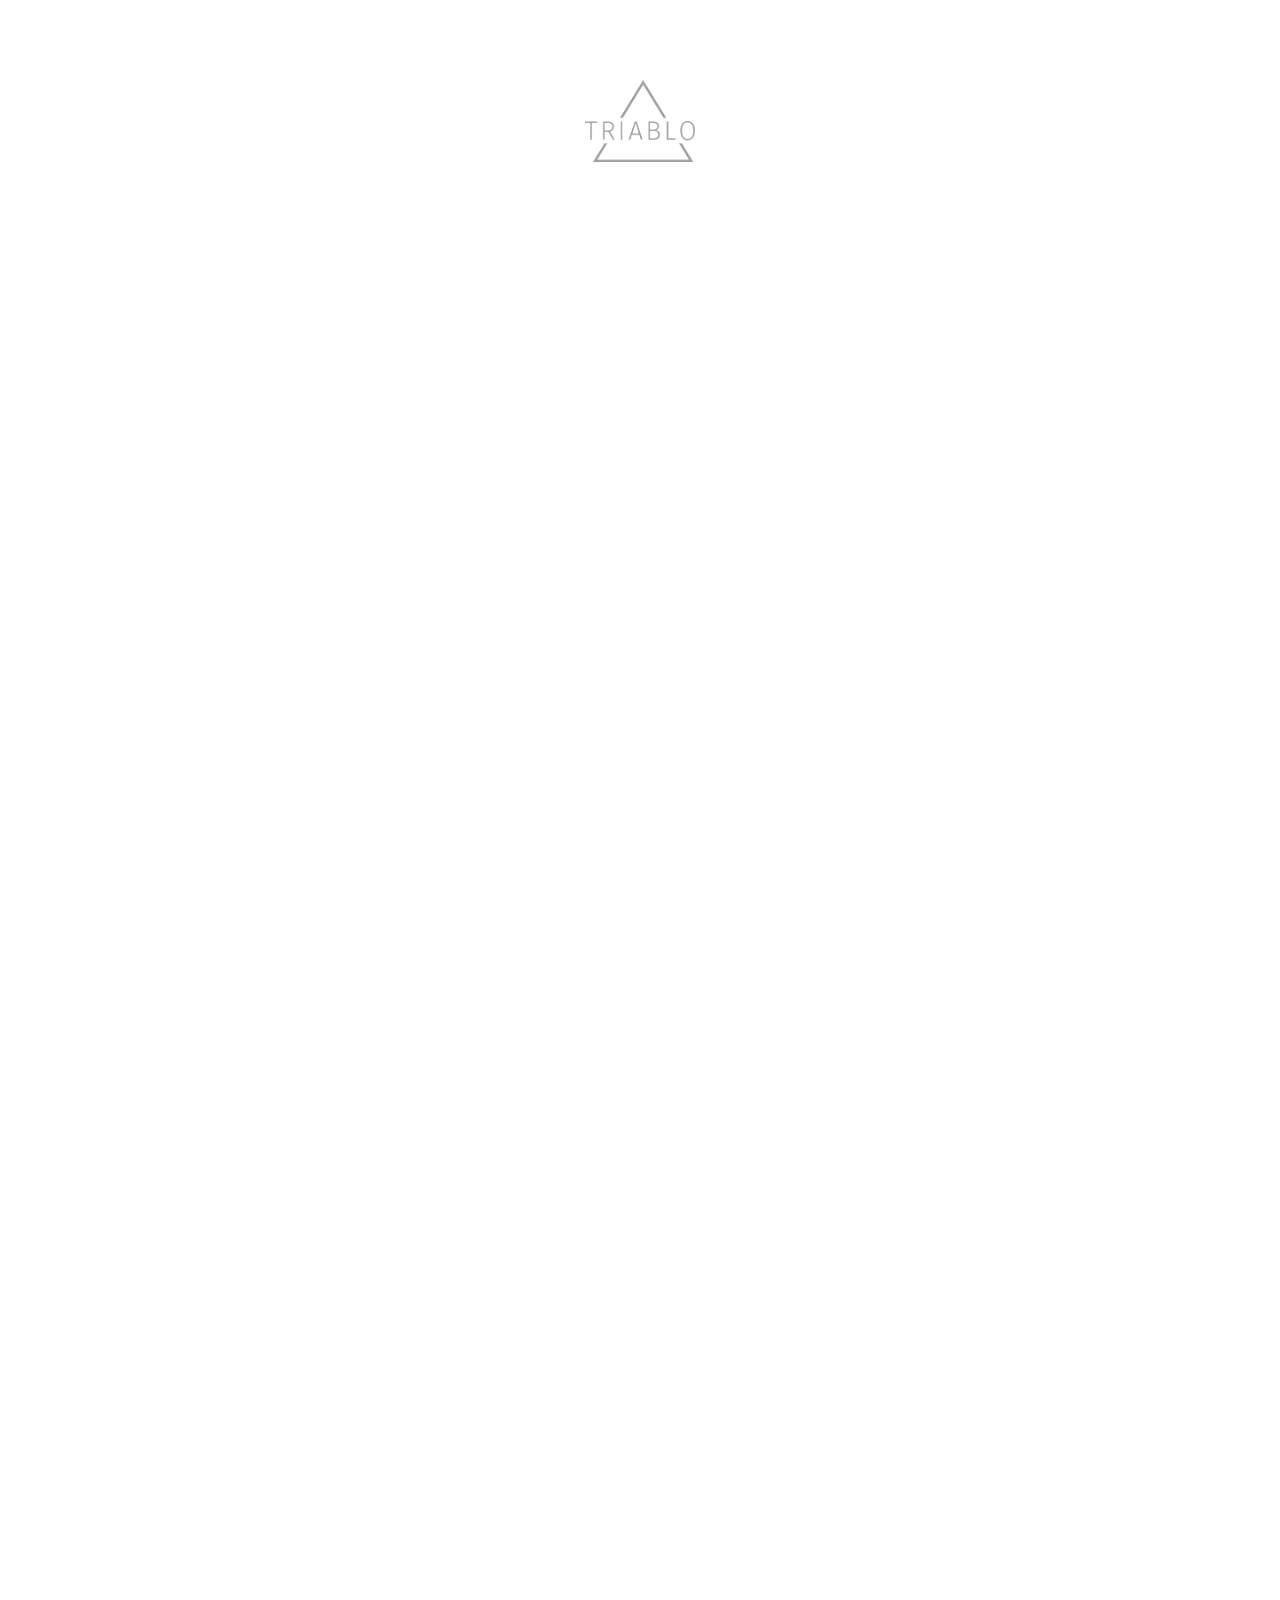
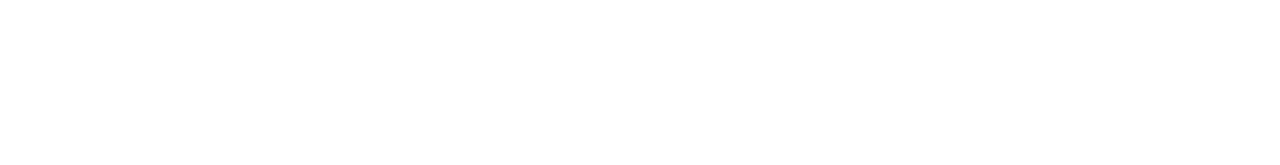
<file: index-alt.html>
<!doctype html>
<html>
<head>
	<title>Triablo - eCommerce Landing Page</title>
	<meta name="description" content=""/>
	<meta name="viewport" content="width=device-width, user-scalable=no">

	<meta http-equiv="Content-type" content="text/html; charset=UTF-8"/>
	<link href='http://fonts.googleapis.com/css?family=Fira+Sans:300,400&amp;subset=latin,cyrillic-ext,cyrillic' rel='stylesheet' type='text/css'>
	<link href="css/foundation.min.css" rel="stylesheet">
	<link href="css/less/welcome/wl.min.css" rel="stylesheet">
	<link rel="icon" type="image/png" href="favicon.png" sizes="32x32">
	
	<script src="js/lib/modernizr.js"></script>
</head>
<body>
	<div class="page-content">
		<header class="header js-first-screen">
			<div class="header-wrapper">
				<div class="row">
					<div class="column large-12">
						<div class="logo-block js-logo-block"><img src="images/wl-logo.png" alt="" class="logo-image"></div>
					</div>
				</div>
			</div>
		</header>
		<section role="main">	

			<section class="title-section js-first-screen">
				<div class="row">
					<div class="column large-12">
						<div class="title-block js-title-block">
							<h2 class="wl-title">We are proud to introduce Triablo - One Page eCommerce Landing Page with unique features. Fully working AJAX category loading, "add to card" functionality and pre-order system. Enjoy!</h2>
						</div>
					</div>
				</div>
			</section>

			<section class="works-section js-work-sections js-first-screen">
				<div class="row">
					<div class="column large-6 medium-6">
						<div class="work-item js-work-item">
							<div class="item-view right-image">
								<span class="demo-btn js-demo-btn" data-target="index-count.html"></span>
								<img src="images/versions/item7.jpg" alt="">
							</div>
							<h4 class="item-title">Countdown</h4>
						</div>
					</div>
				
					<div class="column large-6 medium-6">
						<div class="work-item js-work-item">
							<div class="item-view">
								<span class="demo-btn js-demo-btn" data-target="index-r.html"></span>
								<img src="images/versions/item1.jpg" alt="">
							</div>
							<h4 class="item-title">Slider</h4>
						</div>
					</div>

					<div class="column large-6 medium-6">
						<div class="work-item js-work-item">
							<div class="item-view right-image">
								<span class="demo-btn js-demo-btn" data-target="index-pl.html"></span>
								<img src="images/versions/item2.jpg" alt="">
							</div>
							<h4 class="item-title">Slider Parallax</h4>
						</div>
					</div>
					
					<div class="column large-6 medium-6">
						<div class="work-item js-work-item">
							<div class="item-view">
								<span class="demo-btn js-demo-btn" data-target="index-v.html"></span>
								<img src="images/versions/item3.jpg" alt="">
							</div>
							<h4 class="item-title">Video</h4>
						</div>
					</div>

					<div class="column large-6 medium-6">
						<div class="work-item js-work-item">
							<div class="item-view right-image">
								<span class="demo-btn js-demo-btn" data-target="index-vpl.html"></span>
								<img src="images/versions/item4.jpg" alt="">
							</div>
							<h4 class="item-title">Video Parallax</h4>
						</div>
					</div>

					<div class="column large-6 medium-6">
						<div class="work-item js-work-item">
							<div class="item-view">
								<span class="demo-btn js-demo-btn" data-target="index-i.html"></span>
								<img src="images/versions/item5.jpg" alt="">
							</div>
							<h4 class="item-title">Background Image</h4>
						</div>
					</div>

					<div class="column large-6 medium-6">
						<div class="work-item js-work-item">
							<div class="item-view right-image">
								<span class="demo-btn js-demo-btn" data-target="index-ipl.html"></span>
								<img src="images/versions/item6.jpg" alt="">
							</div>
							<h4 class="item-title">Background Image Parallax</h4>
						</div>
					</div>
				</div>
			</section>

			<section class="collors-section js-second-screen">
				<div class="section-title-block">
					<h3 class="section-title">CHOOSE YOUR COLOR</h3>
				</div>
				<ul class="colors-list">
					<li class="js-color-item color-item red-c" data-color="#dc2d31" data-fileName="red.min.css"></li>
					<li class="js-color-item color-item blue-c" data-color="#42c3d6" data-fileName="blue.min.css"></li>
					<li class="js-color-item color-item green-c" data-color="#a1cf4e" data-fileName="green.min.css"></li>
					<li class="js-color-item color-item yellow-c" data-color="#e8846b" data-fileName="l-red.min.css"></li>
					<li class="js-color-item color-item brown-c" data-color="#9b59b6" data-fileName="purple.min.css"></li>
					<li class="js-color-item color-item l-green-c" data-color="#00bd9b" data-fileName="d-green.min.css"></li>
				</ul>
			</section>

		</section>
		<footer>

		</footer>
	</div>

	<script data-main="js/wl-script" src="js/lib/require.js"></script>
</body>
</html>
</file>
<file: css/less/welcome/wl.min.css>
*,ul{box-sizing:border-box;margin:0;padding:0}body{-webkit-transition:all .25s ease;-moz-transition:all .25s ease;-ms-transition:all .25s ease;-o-transition:all .25s ease;transition:all .25s ease}body,html{height:100% !important}iframe{width:100%;height:100%;border:none}.header-wrapper{text-align:center}.header-wrapper .logo-block{margin:80px 0;opacity:0}.header-wrapper .logo-image{width:110px;display:inline-block;vertical-align:top;zoom:1;*display:inline}.row{max-width:970px}.title-section{text-align:center;margin-bottom:70px}.title-section .title-block{opacity:0;border:1px solid #f3f3f3;padding:30px 100px}.title-section .wl-title{font-weight:300;font-size:16px;line-height:30px;color:#7b7a7a;font-family:'Fira Sans',sans-serif}.work-item{margin-bottom:69px;opacity:0}.works-section{text-align:center;margin-bottom:10px}.works-section .item-title{text-transform:uppercase;font-weight:300;color:#363636;font-size:14px;line-height:30px;margin-top:7px}.works-section .demo-btn{cursor:pointer;position:absolute;width:96%;height:92%;background-color:#fff;top:4%;left:2%;opacity:0;-webkit-transition:opacity .3s linear;-moz-transition:opacity .3s linear;-ms-transition:opacity .3s linear;-o-transition:opacity .3s linear;transition:opacity .3s linear}.works-section .demo-btn:after{opacity:0;display:block;content:'';height:18px;width:11px;background:url(../../../images/demo.png);position:absolute;top:50%;left:50%;margin-top:-9px;margin-left:-5px;-webkit-transition:opacity .4s ease-out,-webkit-transform .4s ease-out;-moz-transition:opacity .4s ease-out,-moz-transform .4s ease-out;-ms-transition:opacity .4s ease-out,-ms-transform .4s ease-out;-o-transition:opacity .4s ease-out,-o-transform .4s ease-out;transition:opacity .4s ease-out,transform .4s ease-out;-webkit-transform:translateX(-10px);-moz-transform:translateX(-10px);-ms-transform:translateX(-10px);-o-transform:translateX(-10px);transform:translateX(-10px)}.works-section .item-view{position:relative;text-align:center;display:inline-block;vertical-align:top;zoom:1;*display:inline}.works-section .item-view img{width:100%;max-width:430px}.works-section .item-view:hover .demo-btn{opacity:1}.works-section .item-view:hover .demo-btn:after{opacity:1;-webkit-transform:translateX(0);-moz-transform:translateX(0);-ms-transform:translateX(0);-o-transform:translateX(0);transform:translateX(0);-webkit-transition-delay:.3s;-moz-transition-delay:.3s;-ms-transition-delay:.3s;-o-transition-delay:.3s;transition-delay:.3s}.collors-section{display:none;position:fixed;width:100%;height:100%;top:0;left:0;z-index:3;background-color:#fff}.section-title{font-weight:700;font-size:47px;line-height:30px;position:absolute;display:inline-block;vertical-align:top;zoom:1;*display:inline;top:50%;width:100%;color:inherit;left:0;-webkit-transform:translateY(-50%);-moz-transform:translateY(-50%);-ms-transform:translateY(-50%);-o-transform:translateY(-50%);transform:translateY(-50%)}.section-title-block{color:#f3f3f3;text-align:center;width:100%;height:15%;max-height:193px;min-height:80px;position:relative;background-color:#fff;z-index:2;opacity:0}.colors-list{list-style-type:none;position:absolute;width:100%;height:100%;top:0;left:0;padding:0 70px}.colors-list:after{display:block;content:'';clear:both}.color-item{display:none;height:100%;width:16.66666667%;border:10px solid #fff;border-top:none;border-bottom-width:50px;float:left;display:block;position:relative;cursor:pointer;overflow:hidden;-webkit-transition:width .25s ease;-moz-transition:width .25s ease;-ms-transition:width .25s ease;-o-transition:width .25s ease;transition:width .25s ease}.color-item:hover:after{-webkit-transform:translateY(0);-moz-transform:translateY(0);-ms-transform:translateY(0);-o-transform:translateY(0);transform:translateY(0)}.color-item:after{display:block;color:#fff;font-size:18px;width:100%;text-align:center;position:absolute;left:0;bottom:15px;font-weight:300;font-family:"Fira Sans";letter-spacing:1px;-webkit-transition:-webkit-transform .25s ease;-moz-transition:-moz-transform .25s ease;-ms-transition:-ms-transform .25s ease;-o-transition:-o-transform .25s ease;transition:transform .25s ease;-webkit-transform:translateY(40px);-moz-transform:translateY(40px);-ms-transform:translateY(40px);-o-transform:translateY(40px);transform:translateY(40px)}.color-item.red-c{background-color:#dc2d31}.color-item.red-c:after{content:'#dc2d31'}.color-item.blue-c{background-color:#42c3d6}.color-item.blue-c:after{content:'#42c3d6'}.color-item.green-c{background-color:#a1cf4e}.color-item.green-c:after{content:'#a1cf4e'}.color-item.yellow-c{background-color:#e8846b}.color-item.yellow-c:after{content:'#e8846b'}.color-item.brown-c{background-color:#9b59b6}.color-item.brown-c:after{content:'#9b59b6'}.color-item.l-green-c{background-color:#00bd9b}.color-item.l-green-c:after{content:'#00bd9b'}
</file>
